<file: index.html>
<!DOCTYPE html>
<html lang="en">
<head>
    <meta name="viewport" content="width=device-width, initial-scale=1.0">
    <title>document.getElementByChris</title>
    <link rel="stylesheet" href="home.css">
    <script type="text/javascript" src="home.js"></script>
</head>
<body class="bg">
    <div id="trioption" class="overlay">
      <a href="javascript:void(0)" class="closebtn" onclick="silang()">&times;</a>
        <div class="overlay-content">
          <a href="counter.html" >Counter Program</a>
          <a href="random.html"> Random Hex Color</a>
          <a href="aboutme.html">About Me</a>
        </div>
    </div>
    <button onclick="welcome()" class="button button1">Welcome Home, Christian Andreas!</button>
</body>
</html>
</file>
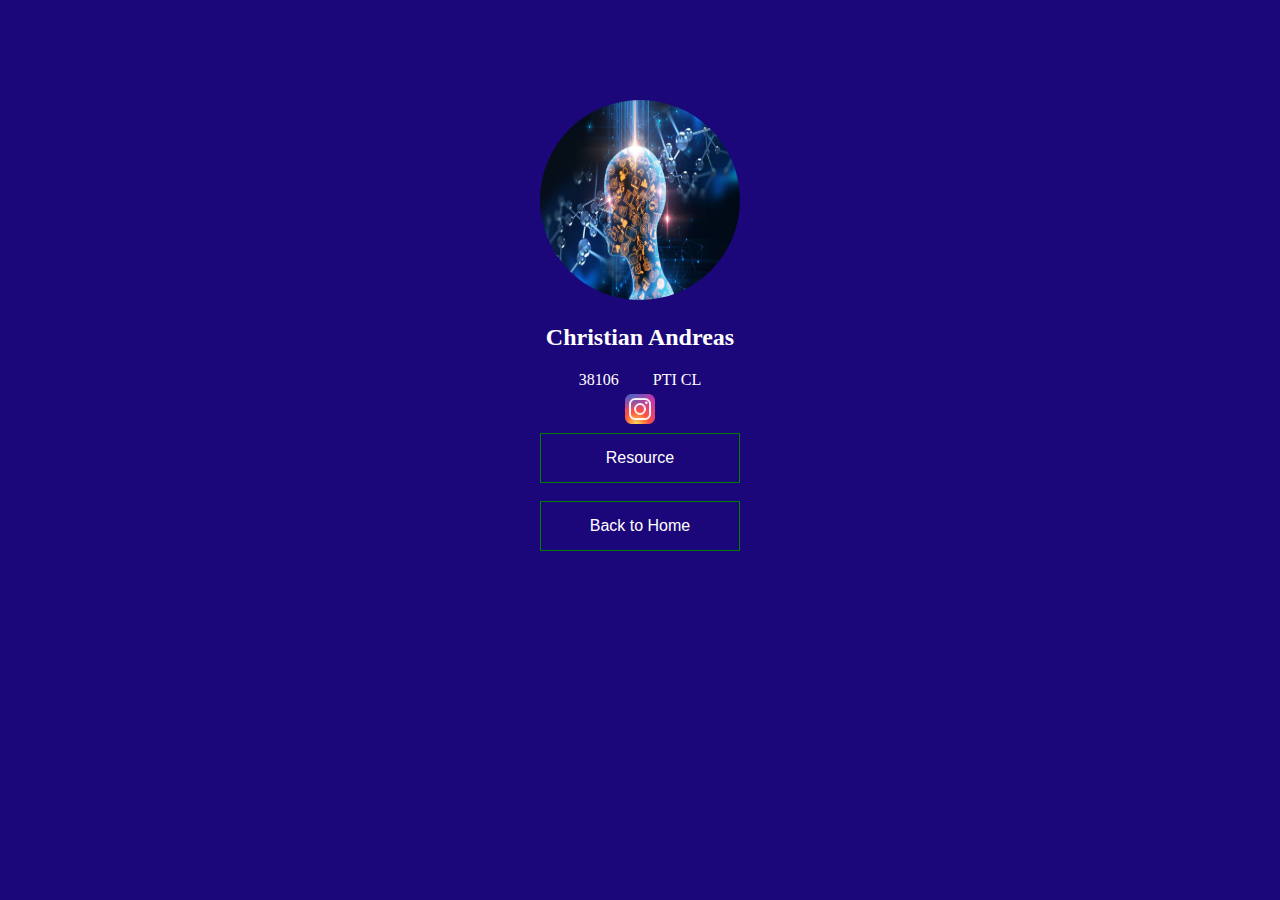
<file: aboutme.html>
<!--khusus untuk modal, css dan js digabung di aboutme.html-->
<!DOCTYPE html>
<html>

<head>
    <meta name="viewport" content="width=device-width, initial-scale=1" />
    <link rel="stylesheet" href="home.css" />
    <script type="text/javascript" src="home.js"></script>
    <style>
        .bga {
            /*background aboutme*/
            background-color: rgb(28, 7, 122);
        }
        
        .biru {
            background-color: rgb(0, 89, 255);
            padding: 20px;
            margin-top: -20px;
            margin-left: -20px;
            margin-right: -20px;
            color: wheat;
        }
        
        .biru1 {
            background-color: rgb(0, 89, 255);
            padding: 20px;
            margin-bottom: -20.2px;
            margin-left: -20px;
            margin-right: -20px;
            color: wheat;
        }
        /* popup resource*/
        
        .modal {
            display: none;
            position: fixed;
            padding-top: 100px;
            left: 0;
            top: 0;
            width: 100%;
            height: 100%;
            overflow: auto;
            background-color: rgb(0, 0, 0);
            background-color: rgba(0, 0, 0, 0.4);
        }
        
        .modal-content {
            background-color: #fefefe;
            margin: auto;
            padding: 20px;
            border: 1px solid #888;
            width: 80%;
        }
        
        .close {
            color: #aaaaaa;
            float: right;
            font-size: 28px;
            font-weight: bold;
        }
        
        .close:hover,
        .close:focus {
            color: #000;
            text-decoration: none;
            cursor: pointer;
        }
        
        .aboutgroup {
            margin-top: 100px;
            text-align: center;
            display: block;
        }
        /*foto*/
        
        #circle {
            height: 200px;
            width: 200px;
            border-radius: 50%;
        }
        
        #profile {
            margin-left: auto;
            margin-right: auto;
            color: white;
            text-align: center;
        }
        
        .ig {
            width: 40px;
            height: 40px;
            transition: 0.4s;
        }
        
        .ig:hover {
            transform: scale(1.2);
        }
        
        .about {
            background-color: rgb(28, 7, 122);
            border: 1px solid green;
            color: white;
            padding: 15px 32px;
            text-align: center;
            font-size: 16px;
            cursor: pointer;
            width: 200px;
            left: 43%;
        }
        
        .about:hover {
            background-color: blueviolet;
            color: white;
        }
        
        .nim {
            margin-right: 30px;
        }
    </style>
</head>

<body class="bga">
    <div class="aboutgroup">
        <img id="circle" src="skill.png" />
        <div id="profile">
            <h2>Christian Andreas</h2>
            <a class="nim">38106</a>
            <a class="kelas">PTI CL</a><br />
            <a href="https://www.instagram.com/christiansiagiann/" target="_blank"> <img class="ig" src="instagram.png" onMouseOver="this.src='instagramold.png';" onMouseOut="this.src='instagram.png'" /></a><br />
        </div>
        <button id="rsc" class="about">Resource</button><br /><br />
        <button onclick="balik()" class="about">Back to Home</button>
        <div id="myModal" class="modal">
            <br /><br />
            <div class="modal-content">
                <span class="close">&times;</span>
                <p class="biru">My Resource</p>
                <p>w3school.com</p>
                <p>youtube.com</p>
                <p>Special Thanks to:</p>
                <p>Aries Firmansyah (37991)</p>
                <p class="biru1">©Christian Andreas</p>
            </div>
        </div>
    </div>
    <script>
        //modal resource
        var modal = document.getElementById("myModal");
        var btn = document.getElementById("rsc");
        var span = document.getElementsByClassName("close")[0];
        btn.onclick = function() {
            modal.style.display = "block";
        };
        span.onclick = function() {
            modal.style.display = "none";
        };
        window.onclick = function(event) {
            if (event.target == modal) {
                modal.style.display = "none";
            }
        };
        //fungsi balik
        function balik() {
            alert("back to home again!");
            document.getElementById(" ").innerHTML = window.location.href = "index.html";
        }
    </script>
</body>

</html>
</file>
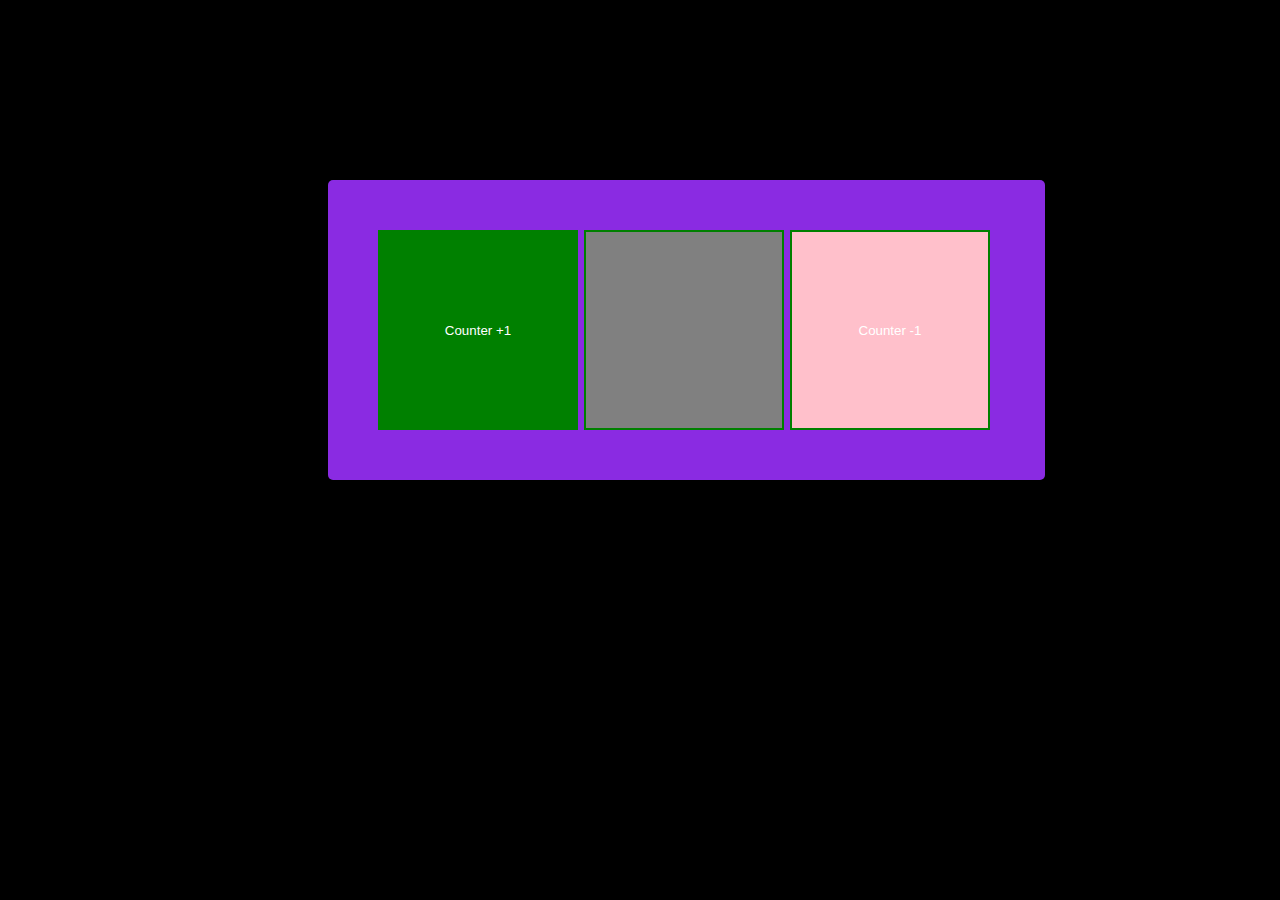
<file: counter.html>
<!DOCTYPE html>
<html lang="en">
<head>
    <meta charset="UTF-8">
    <meta name="viewport" content="width=device-width, initial-scale=1.0">
    <title>Document</title>
    <link rel="stylesheet" href="home.css">
    <script type="text/javascript" src="home.js"></script>
</head>
<body class="bg">
    <div class="countergroup">
        <button onclick="countertambah()"  class="counter" id="countertambah">Counter +1</button>
        <button onclick="hasil()"     class="tengah counter" id="hasil"></button>
        <button onclick="counterkurang()"  class="counter" id="counterkurang">Counter -1</button>
    </div>
</body>
</html>
</file>
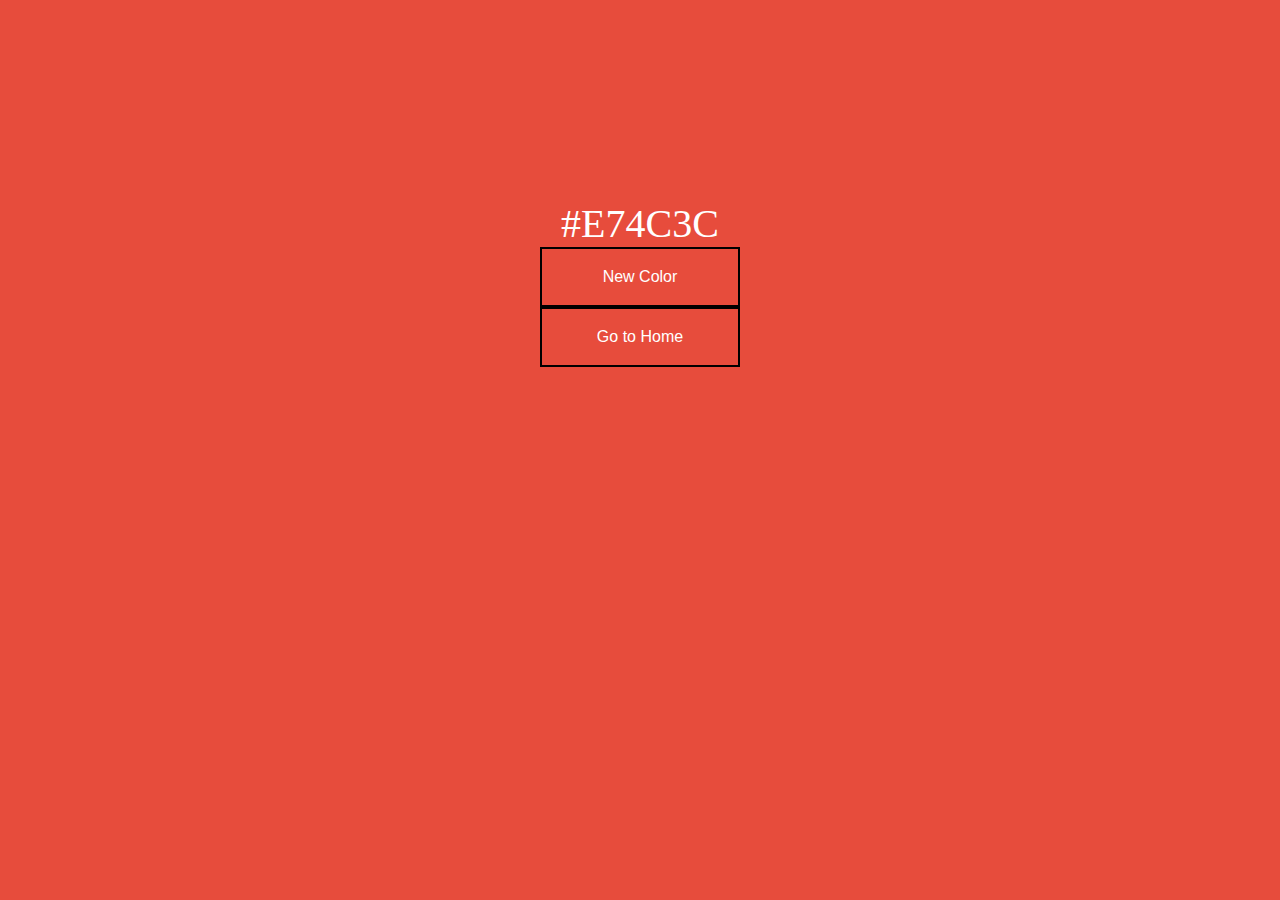
<file: random.html>
<!DOCTYPE html>
<html lang="en">
<head>
  <meta charset="UTF-8">
  <meta name="viewport" content="width=device-width, initial-scale=1.0">
  <title>Document</title>
  <link rel="stylesheet" href="home.css">
  <script type="text/javascript" src="home.js"></script>
</head>
<body class="bgw">
  <div class="color">
    <span id="code">#e74c3c</span>
    <button class="buttonrandom" onclick="acakwarna()">New Color</button>
    <br>
    <button class="buttonrandom" onclick="balik()">Go to Home</button>
  </div>
</body>
</html>
</file>
<file: home.css>
.bg { /*background */
  background-color: black;
}
/*button welcome*/
.button {
  background-color: #4CAF50;
  border: none;
  color: white;
  padding: 16px 32px;
  text-align: center;
  text-decoration: none;
  display: inline-block;
  font-size: 16px;
  margin-top: 250px;
  margin-left: 500px;
  transition-duration: 0.9s;
  cursor: pointer;
}  
.button1 {
  background-color: black; 
  color: white; 
  border: 2px solid #4CAF50;
  text-align: center;
}  
.button1:hover {
  background-color: #4CAF50;
  color: white;
}
/*3option*/
.overlay {
  height: 100%;
  width: 0;
  position: fixed;
  z-index: 1;
  top: 0;
  left: 0;
  background-color: rgb(0,0,0);
  background-color: rgba(0,0,0, 0.9);
  overflow-x: hidden;
  transition: 0.5s;
}  
.overlay-content {
  position: relative;
  top: 25%;
  width: 100%;
  text-align: center;
  margin-top: 30px;
}  
.overlay a {
  padding: 8px;
  text-decoration: none;
  font-size: 36px;
  color: #818181;
  display: block;
  transition: 0.3s;
}  
.overlay a:hover, .overlay a:focus {
  color: #f1f1f1;
}
.overlay .closebtn {
  position: absolute;
  top: 20px;
  right: 45px;
  font-size: 60px;
}  
@media screen and (max-height: 450px) {
  .overlay a {font-size: 20px}
  .overlay .closebtn {
    font-size: 40px;
    top: 15px;
    right: 35px;
  }
}
/* counter.html */
.countergroup button {
  border: 2px solid green; 
  color: white; 
  padding: 10px 24px; 
  cursor: pointer; 
  float: left; 
  width: 200px;
  height: 200px;
  text-align: center;
  display: inline-block;
}
.countergroup{
  margin-top: 180px;
  text-align: center;
  margin-left: 320px;
  background-color: blueviolet;
  display: block;
  padding: 50px;
  width: 617px;
  border-radius: 5px;
  height: 200px;
}
#countertambah{
background-color: green ;
}
#hasil{
  background-color: gray;
}
#counterkurang{
background-color: pink;
}
.tengah {
  margin-left: 6px;
  margin-right: 6px;
}
/* random hex */
.color .buttonrandom{
  background: none;
  border: 2px solid black;
  color:white;
  padding: 15px 32px;
  text-align: center;
  font-size: 16px;
  cursor: pointer;
  height: 60px;
  width: 200px;    
}
.bgw { /*background warna */
  margin: 0;
  padding: 0;
  background: #e74c3c;
}
.color{
  margin-top: 200px;
  text-align: center;
  display: ;
}
#code{
  display: block;
  color: white;
  font-size: 40px;
  text-transform: uppercase;
}
</file>
